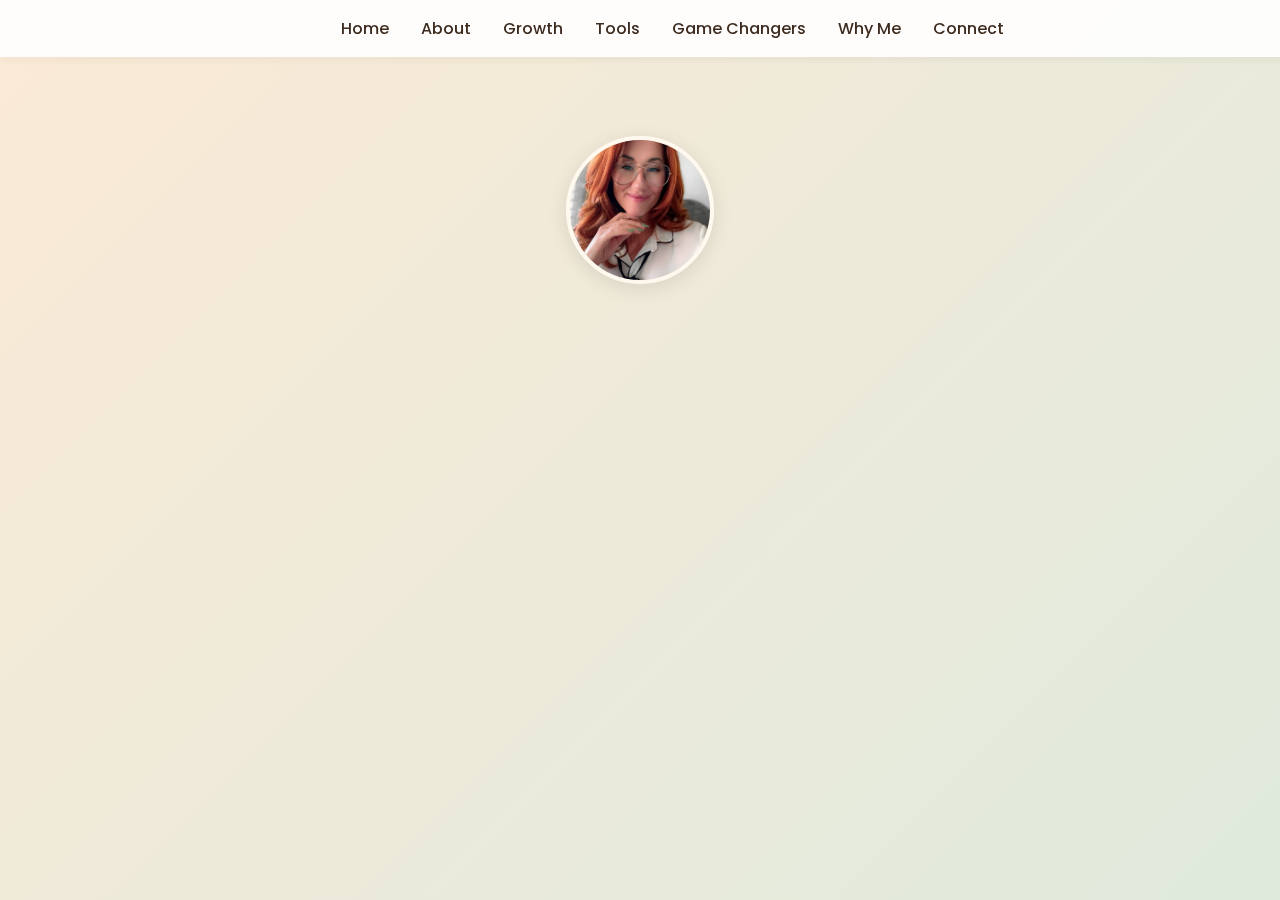
<file: index.html>
<!DOCTYPE html>
<html lang="en">
<head>
  <meta charset="UTF-8" />
  <meta name="viewport" content="width=device-width, initial-scale=1.0"/>
  <title>Jamie Bangert | Home</title>
  <link href="styles.css" rel="stylesheet" />
</head>
<body>
  <div class="animated-background">
    <nav>
      <ul>
        <li><a href="index.html">Home</a></li>
        <li><a href="about.html">About</a></li>
        <li><a href="growth.html">Growth</a></li>
        <li><a href="tools.html">Tools</a></li>
        <li><a href="gamechangers.html">Game Changers</a></li>
        <li><a href="whyme.html">Why Me</a></li>
        <li><a href="connect.html">Connect</a></li>
      </ul>
    </nav>
    <main class="hero">
      <img src="headshot.jpg" alt="Jamie Bangert Headshot" class="hero-headshot"/>
      <h1 class="fade-in">Hi, I'm Jamie Bangert 👋</h1>
      <h2 class="fade-in delay-1">Building with Trust. Leading with Heart.</h2>
      <p class="fade-in delay-2">I’m here to help people find where they’re meant to be. To spark aligned growth, real belonging, and leadership that actually feels human. I’ve been at the top, and I’ve started from scratch — and what I know for sure is this: When you’re in the right place, with the right people, everything changes. This space is for those who are ready for that next chapter. Not just a career shift — but something that finally feels right.</p>
    </main>
  </div>
</body>
</html>
</file>
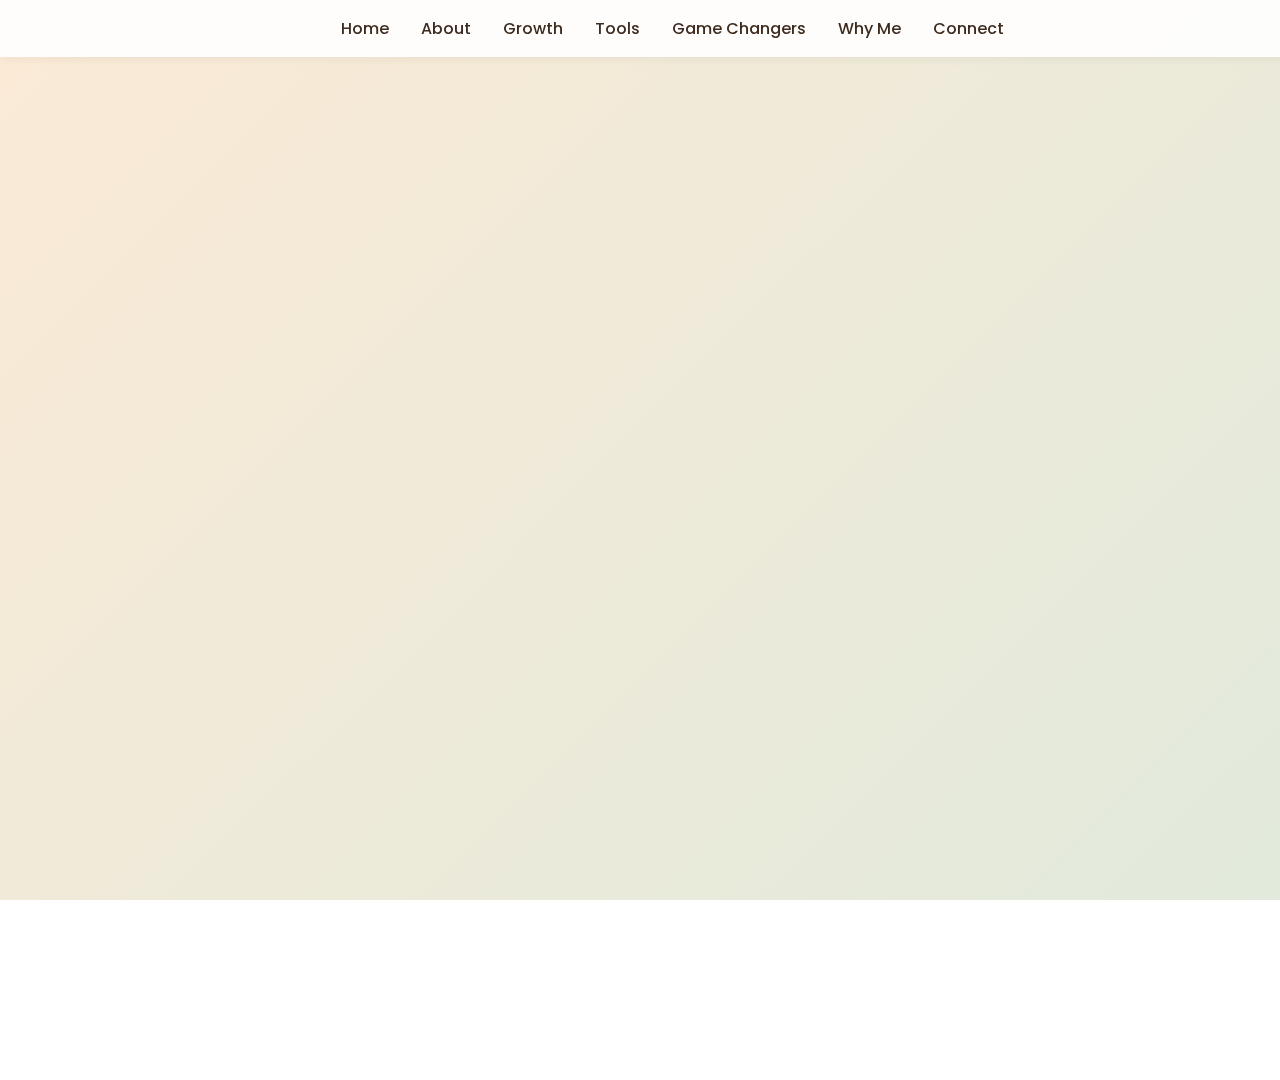
<file: about.html>
<!DOCTYPE html>
<html lang="en">
<head>
  <meta charset="UTF-8" />
  <meta name="viewport" content="width=device-width, initial-scale=1.0"/>
  <title>About Jamie</title>
  <link href="styles.css" rel="stylesheet" />
  <style>
    .section {
      opacity: 0;
      transform: translateY(20px);
      animation: fadeInUp 1s ease forwards;
      max-width: 800px;
      margin: 2rem auto;
      padding: 0 1rem;
    }
    .delay-1 { animation-delay: 0.3s; }
    .delay-2 { animation-delay: 0.6s; }
    .delay-3 { animation-delay: 0.9s; }

    @keyframes fadeInUp {
      to {
        opacity: 1;
        transform: none;
      }
    }

    .gallery {
      display: flex;
      justify-content: center;
      flex-wrap: wrap;
      gap: 2rem;
      margin-top: 3rem;
    }

    .gallery-item {
      text-align: center;
    }

    .gallery-item img {
      width: 220px;
      border-radius: 1rem;
      box-shadow: 0 6px 20px rgba(0, 0, 0, 0.1);
    }

    .gallery-item small {
      display: block;
      margin-top: 0.5rem;
      font-size: 0.95rem;
      color: #6d4f38;
    }
  </style>
</head>
<body>
  <div class="animated-background">
    <nav>
      <ul>
        <li><a href="index.html">Home</a></li>
        <li><a href="about.html">About</a></li>
        <li><a href="growth.html">Growth</a></li>
        <li><a href="tools.html">Tools</a></li>
        <li><a href="gamechangers.html">Game Changers</a></li>
        <li><a href="whyme.html">Why Me</a></li>
        <li><a href="connect.html">Connect</a></li>
      </ul>
    </nav>
    <main>
      <h1 class="section delay-1" style="margin-top: 7rem;">Meet Jamie</h1>

      <section class="section delay-1">
        <p>I’m not just here to talk about change — I’m here to help make it happen. Driven by vision, grounded in results, and always chasing what’s possible.</p>
        <p>I’ve built platforms, scaled teams, driven growth, and reinvented entire systems. And while I live for a strong Q1 — I also live for the next road trip, paddle out, or sunrise hike with my dog, Arlo.</p>
        <p>I believe leadership starts with listening. That trust is the best strategy. And that growth — the real kind — doesn’t come from playing it safe.</p>
      </section>

      <section class="section delay-2">
        <h2 style="color:#8c6239;">Real-Life Meets Real Results</h2>
        <p>I work with people who are <em>ready</em> — for more alignment, more clarity, and more ownership in their next move. People who’ve done the work. Who want more than just another title — they want to <strong>feel it</strong>.</p>
        <p>The momentum. The fit. The forward motion. That’s what I help uncover.</p>
      </section>

      <section class="gallery section delay-3">
        <div class="gallery-item">
          <img src="solo.jpg" alt="Jamie Bangert">
          <small>Living bold, leading with heart.</small>
        </div>
        <div class="gallery-item">
          <img src="arlo.jpg" alt="Arlo the Adventure Pup">
          <small>My soulpup and trail partner 🐶</small>
        </div>
        <div class="gallery-item">
          <img src="kuhla.jpg" alt="Kuhla the Horse">
          <small>Grounded strength, wild spirit 🐴</small>
        </div>
      </section>
    </main>
  </div>
</body>
</html>
</file>
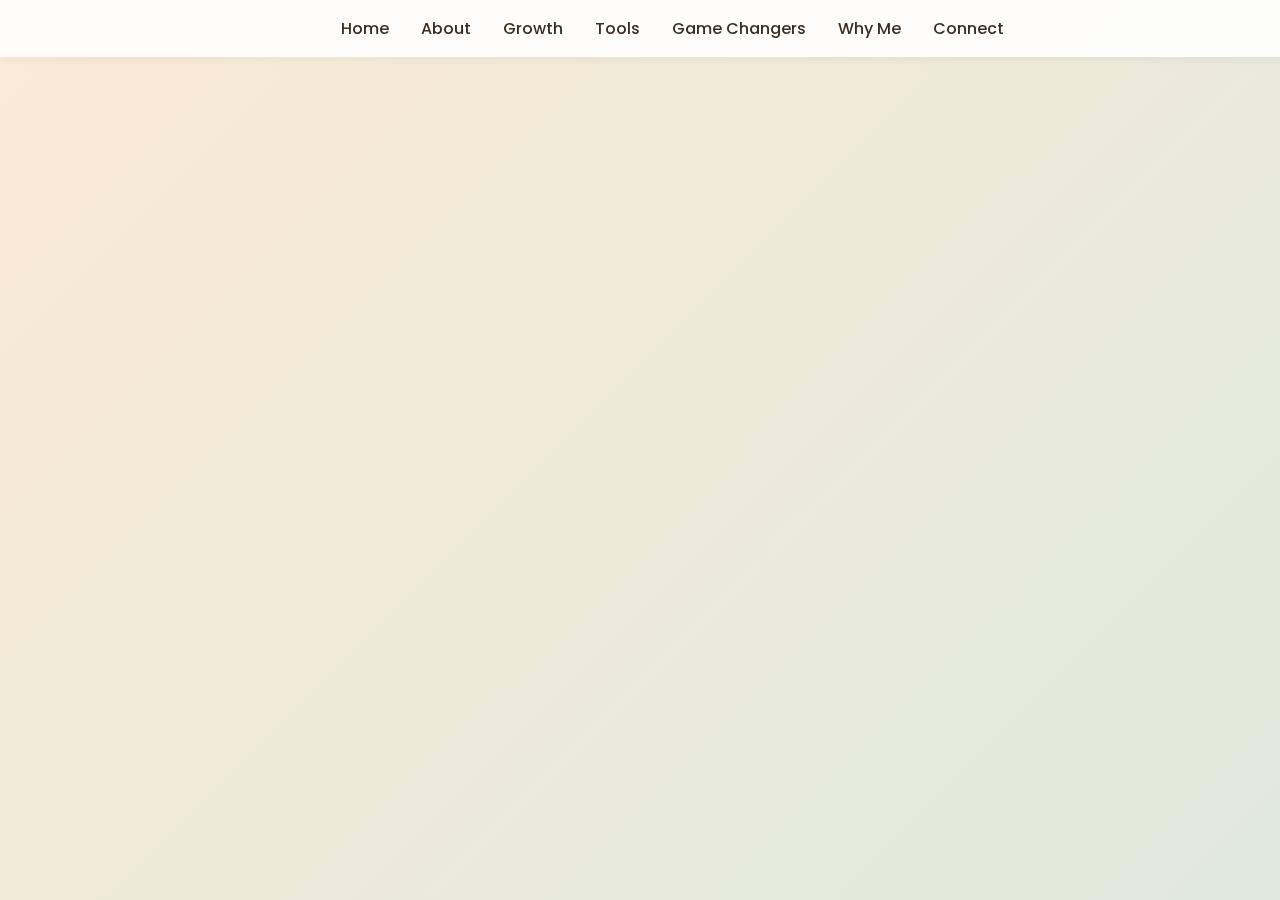
<file: connect.html>
<!DOCTYPE html>
<html lang="en">
<head>
  <meta charset="UTF-8" />
  <meta name="viewport" content="width=device-width, initial-scale=1.0"/>
  <title>Let’s Connect</title>
  <link href="styles.css" rel="stylesheet" />
  <style>
    .section {
      opacity: 0;
      transform: translateY(20px);
      animation: fadeInUp 1s ease forwards;
      max-width: 800px;
      margin: 2rem auto;
      padding: 0 1rem;
      text-align: center;
    }

    .delay-1 { animation-delay: 0.3s; }

    @keyframes fadeInUp {
      to {
        opacity: 1;
        transform: none;
      }
    }

    .contact-box {
      background: rgba(250, 240, 220, 0.92);
      border-radius: 2rem;
      box-shadow: 0 8px 22px rgba(0,0,0,0.07);
      padding: 2.5rem;
      margin: 3rem auto;
    }

    .contact-box h2 {
      color: #8c6239;
      font-size: 1.8rem;
      margin-bottom: 1rem;
    }

    .contact-box p {
      font-size: 1.05rem;
      color: #3d2b1f;
      margin: 0.5rem 0;
    }

    .contact-box a {
      color: #cc8a4c;
      font-weight: 500;
      text-decoration: none;
    }

    .contact-box a:hover {
      color: #a76d36;
    }

    .social-links {
      display: flex;
      justify-content: center;
      flex-wrap: wrap;
      gap: 1.2rem;
      margin-top: 2rem;
    }

    .social-links a {
      background: #cc8a4c;
      color: white;
      padding: 0.6rem 1.2rem;
      border-radius: 1rem;
      text-decoration: none;
      font-weight: 500;
      transition: background 0.3s ease;
    }

    .social-links a:hover {
      background: #a56c35;
    }
  </style>
</head>
<body>
  <div class="animated-background">
    <nav>
      <ul>
        <li><a href="index.html">Home</a></li>
        <li><a href="about.html">About</a></li>
        <li><a href="growth.html">Growth</a></li>
        <li><a href="tools.html">Tools</a></li>
        <li><a href="gamechangers.html">Game Changers</a></li>
        <li><a href="whyme.html">Why Me</a></li>
        <li><a href="connect.html">Connect</a></li>
      </ul>
    </nav>

    <main>
      <section class="section delay-1">
        <h1 style="margin-top: 7rem;">Let’s Connect</h1>
        <p style="margin-top: 1rem;">This doesn’t have to be formal. This doesn’t have to be final.<br>It just has to feel right to start.</p>
      </section>

      <section class="contact-box section delay-1">
        <h2>Contact Info</h2>
        <p><strong>Phone:</strong> <a href="tel:8044770017">804-477-0017</a></p>
        <p><strong>Email:</strong> <a href="mailto:jlbangert@outlook.com">jlbangert@outlook.com</a></p>
        <p><strong>Work Email:</strong> <a href="mailto:jbangert@cmghomeloans.com">jbangert@cmghomeloans.com</a></p>

        <div class="social-links">
          <a href="https://www.linkedin.com/in/jamiebangert/" target="_blank">LinkedIn</a>
          <a href="https://calendly.com/jlbangert" target="_blank">Calendly</a>
          <a href="#">Facebook (Coming Soon)</a>
        </div>
      </section>
    </main>
  </div>
</body>
</html>
</file>
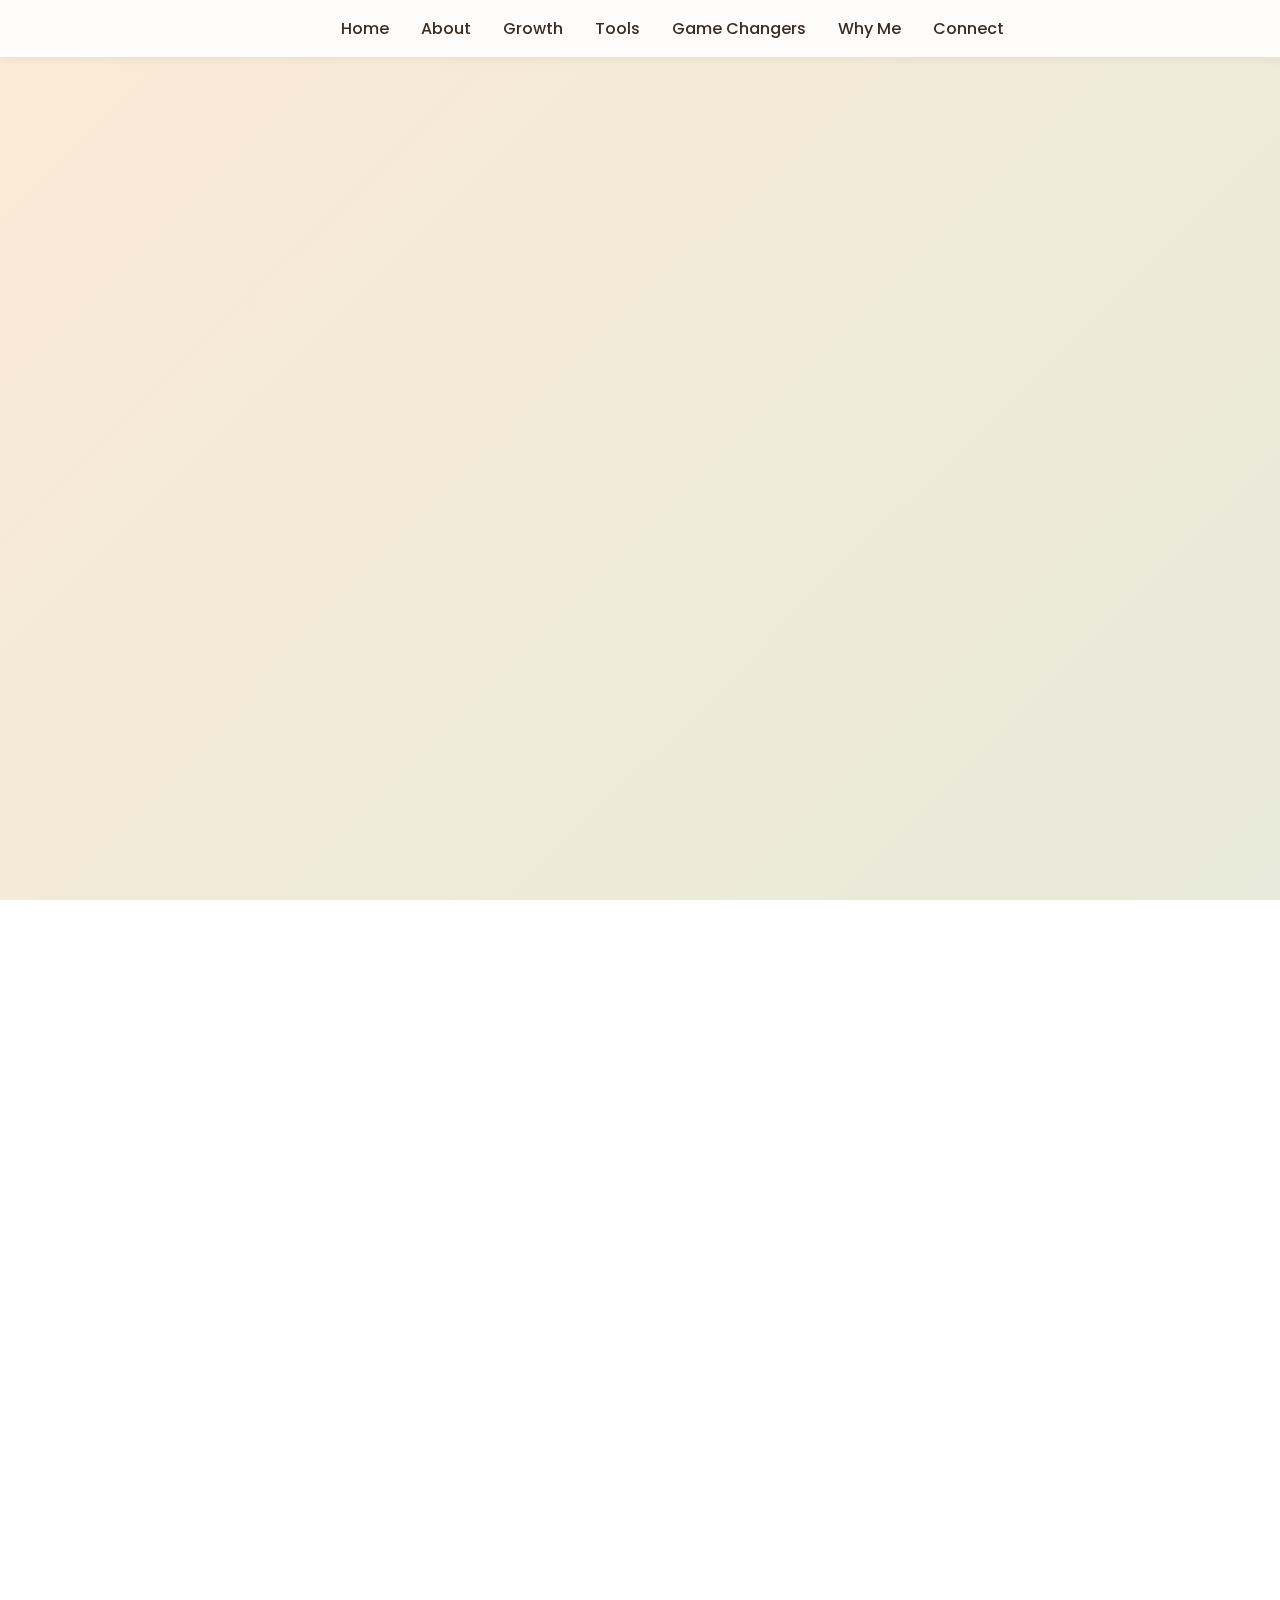
<file: gamechangers.html>
<!DOCTYPE html>
<html lang="en">
<head>
  <meta charset="UTF-8" />
  <meta name="viewport" content="width=device-width, initial-scale=1.0"/>
  <title>Game Changers</title>
  <link href="styles.css" rel="stylesheet" />
  <style>
    .section {
      opacity: 0;
      transform: translateY(20px);
      animation: fadeInUp 1s ease forwards;
      max-width: 880px;
      margin: 2rem auto;
      padding: 0 1rem;
      text-align: center;
    }

    .delay-1 { animation-delay: 0.3s; }
    .delay-2 { animation-delay: 0.6s; }

    @keyframes fadeInUp {
      to {
        opacity: 1;
        transform: none;
      }
    }

    .glow-tile {
      background: linear-gradient(135deg, rgba(250,240,220,0.88), rgba(240,250,240,0.88));
      border-radius: 2rem;
      padding: 2rem;
      margin: 2rem auto;
      box-shadow: 0 6px 24px rgba(0,0,0,0.06);
      transition: all 0.3s ease;
      max-width: 780px;
    }

    .glow-tile:hover {
      transform: translateY(-5px);
    }

    .glow-tile img {
      max-width: 100px;
      margin-bottom: 1rem;
    }

    .glow-tile h3 {
      color: #8c6239;
      margin-bottom: 0.5rem;
      font-size: 1.4rem;
    }

    .glow-tile p {
      font-size: 1.05rem;
      color: #3d2b1f;
      line-height: 1.65;
    }

    .glow-tile a {
      display: inline-block;
      margin-top: 1rem;
      background: #cc8a4c;
      color: white;
      padding: 0.4rem 1rem;
      border-radius: 0.6rem;
      text-decoration: none;
      font-weight: 500;
    }

    .glow-tile a:hover {
      background: #a86831;
    }
  </style>
</head>
<body>
  <div class="animated-background">
    <nav>
      <ul>
        <li><a href="index.html">Home</a></li>
        <li><a href="about.html">About</a></li>
        <li><a href="growth.html">Growth</a></li>
        <li><a href="tools.html">Tools</a></li>
        <li><a href="gamechangers.html">Game Changers</a></li>
        <li><a href="whyme.html">Why Me</a></li>
        <li><a href="connect.html">Connect</a></li>
      </ul>
    </nav>

    <main>
      <h1 class="section delay-1" style="margin-top: 7rem; text-align: center;">🚀 Game Changers</h1>

      <section class="section delay-2">
        <p>These aren’t just tools — they’re difference-makers. The kind that close more loans, win more referrals, and keep clients talking long after the deal is done. If you’re not using these yet, you’re leaving major opportunity on the table.</p>
      </section>

      <section class="section delay-2">
        <div class="glow-tile">
          <img src="allinone.png" alt="All In One Loan Icon" />
          <h3>All In One Loan by CMG</h3>
          <p>This is the future of lending. Borrowers combine banking with their mortgage to pay off principal faster and save more — without giving up flexibility.</p>
          <a href="#">Learn More</a>
        </div>

        <div class="glow-tile">
          <img src="homefundit.png" alt="HomeFundIt Icon" />
          <h3>HomeFundIt by CMG</h3>
          <p>Make down payments possible for first-time buyers through crowdfunding. Buyers get help. You close more loans. Everyone wins.</p>
          <a href="#">Explore the Platform</a>
        </div>

        <div class="glow-tile">
          <img src="TCA.jpg" alt="Total Cost Analysis Icon" />
          <h3>Total Cost Analysis</h3>
          <p>Empower your borrowers with real financial clarity. Side-by-side loan comparisons build trust, drive action, and elevate your conversations.</p>
          <a href="#">See It in Action</a>
        </div>

        <div class="glow-tile">
          <img src="bombbomb.jpg" alt="BombBomb Icon" />
          <h3>BombBomb Video Messaging</h3>
          <p>BombBomb lets you send quick, personal videos that stand out in a noisy world. Build trust, show up as yourself, and keep your relationships strong — even from a distance.</p>
          <a href="#">Get My Tips</a>
        </div>
      </section>
    </main>
  </div>
</body>
</html>
</file>
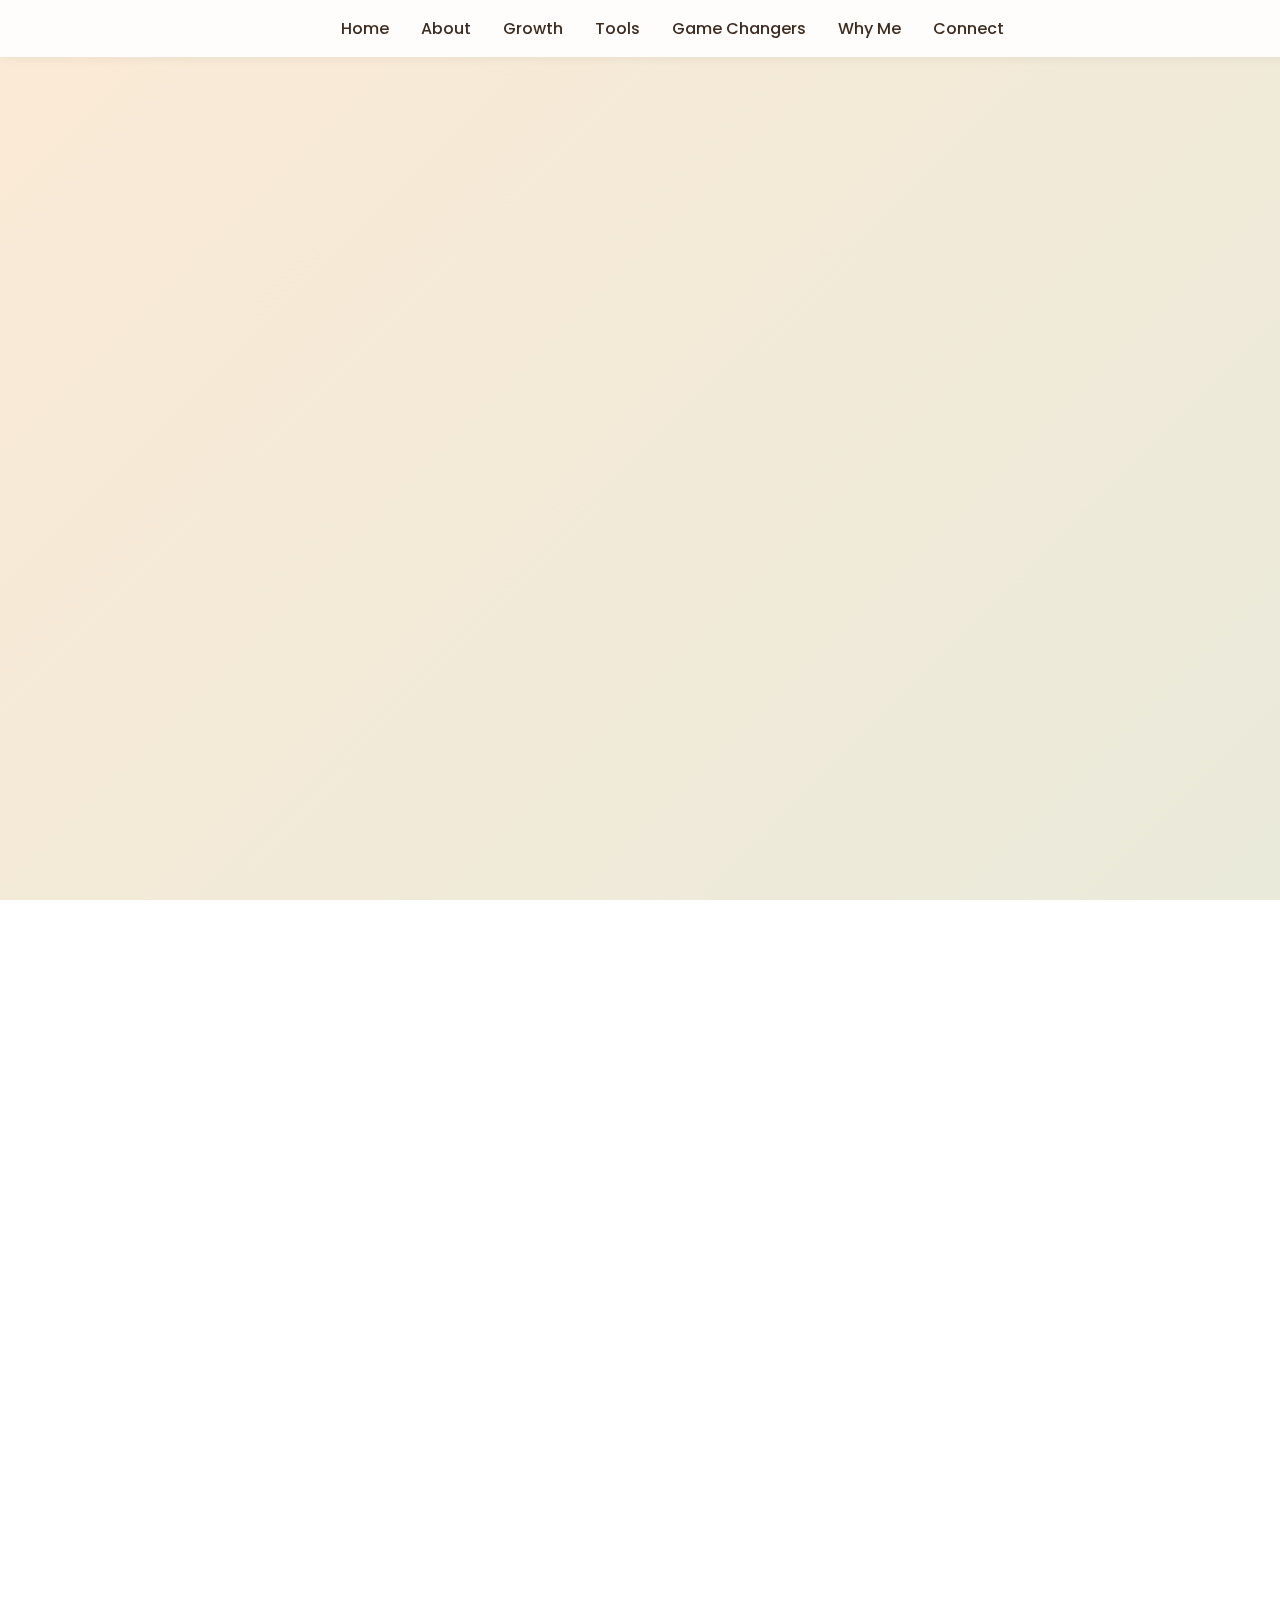
<file: growth.html>
<!DOCTYPE html>
<html lang="en">
<head>
  <meta charset="UTF-8" />
  <meta name="viewport" content="width=device-width, initial-scale=1.0"/>
  <title>Fuel for Growth</title>
  <link href="styles.css" rel="stylesheet" />
  <style>
    .section {
      opacity: 0;
      transform: translateY(20px);
      animation: fadeInUp 1s ease forwards;
      max-width: 800px;
      margin: 2rem auto;
      padding: 0 1rem;
    }
    .delay-1 { animation-delay: 0.3s; }
    .delay-2 { animation-delay: 0.6s; }
    .delay-3 { animation-delay: 0.9s; }

    @keyframes fadeInUp {
      to {
        opacity: 1;
        transform: none;
      }
    }

    .card {
      background: white;
      border-radius: 1rem;
      box-shadow: 0 6px 18px rgba(0,0,0,0.07);
      padding: 1.25rem 1.5rem;
      margin: 1.5rem 0;
    }

    .card h3 {
      margin-top: 0;
      color: #8c6239;
    }

    .card p {
      font-size: 0.98rem;
      color: #3d2b1f;
    }

    .card a {
      display: inline-block;
      margin-top: 0.75rem;
      color: #cc8a4c;
      text-decoration: none;
      font-weight: 500;
    }

    .card a:hover {
      color: #a56e35;
    }
  </style>
</head>
<body>
  <div class="animated-background">
    <nav>
      <ul>
        <li><a href="index.html">Home</a></li>
        <li><a href="about.html">About</a></li>
        <li><a href="growth.html">Growth</a></li>
        <li><a href="tools.html">Tools</a></li>
        <li><a href="gamechangers.html">Game Changers</a></li>
        <li><a href="whyme.html">Why Me</a></li>
        <li><a href="connect.html">Connect</a></li>
      </ul>
    </nav>

    <main>
      <h1 class="section delay-1" style="margin-top: 7rem;">✨ Fuel for Growth</h1>

      <section class="section delay-2">
        <p>Growth isn’t about adding more. It’s about tuning in. These are the voices and tools I turn to when I need clarity, energy, or a fresh perspective. Start anywhere — come back often.</p>
      </section>

      <section class="section delay-2">
        <h2>📚 Books That Changed My Thinking</h2>
        <p>These books shifted the way I lead, think, and show up in every area of my life. Whether you're in a season of transition or just need a fresh lens — there's power in each of these pages.</p>

        <div class="card">
          <h3>Thinking in Bets</h3>
          <p>Make smarter decisions by thinking in probabilities — not just outcomes.</p>
          <a href="https://www.audible.com/pd/Thinking-in-Bets-Audiobook/B078SDRSGX" target="_blank">🎧 Listen on Audible</a>
        </div>

        <div class="card">
          <h3>Atomic Habits</h3>
          <p>Small habits, big results. Build systems that support real change.</p>
          <a href="https://www.audible.com/pd/Atomic-Habits-Audiobook/1524779261" target="_blank">🎧 Listen on Audible</a>
        </div>

        <div class="card">
          <h3>The Courage to Be Disliked</h3>
          <p>A radical mindset shift about authenticity, freedom, and living aligned.</p>
          <a href="https://www.audible.com/pd/The-Courage-to-Be-Disliked-Audiobook/B07BRPQ8LW" target="_blank">🎧 Listen on Audible</a>
        </div>

        <div class="card">
          <h3>How to Talk to Anyone</h3>
          <p>Master the art of connection, conversation, and confident communication.</p>
          <a href="https://www.audible.com/pd/How-to-Talk-to-Anyone-Audiobook/B013F5WEZK" target="_blank">🎧 Listen on Audible</a>
        </div>
      </section>

      <section class="section delay-3">
        <h2>🎙️ Podcasts That Keep Me Sharp</h2>
        <p>Podcasts are my go-to when I’m on the move. These are the ones that bring strategy, alignment, and just enough fire to keep me chasing the next level.</p>

        <div class="card">
          <h3>Mortgage Marketing Radio</h3>
          <p>Interviews with top producers. Practical marketing strategies that work.</p>
          <a href="https://podcasts.apple.com/us/podcast/mortgage-marketing-radio/id1100170941" target="_blank">▶️ Listen on Apple Podcasts</a>
        </div>

        <div class="card">
          <h3>Million Dollar Mortgage Experience</h3>
          <p>Deep dives with high-volume pros, especially in the non-QM space.</p>
          <a href="https://podcasts.apple.com/us/podcast/million-dollar-mortgage-experience/id1446243917" target="_blank">▶️ Listen on Apple Podcasts</a>
        </div>

        <div class="card">
          <h3>The Ed Mylett Show</h3>
          <p>High-performance conversations with leaders, athletes, and entrepreneurs.</p>
          <a href="https://podcasts.apple.com/us/podcast/the-ed-mylett-show/id1183365502" target="_blank">▶️ Listen on Apple Podcasts</a>
        </div>

        <div class="card">
          <h3>The Loan Officer Podcast</h3>
          <p>Mortgage, personal finance, and business mentorship — straight from the field.</p>
          <a href="https://podcasts.apple.com/us/podcast/the-loan-officer-podcast/id1496184676" target="_blank">▶️ Listen on Apple Podcasts</a>
        </div>

        <div class="card">
          <h3>Mortgage Connects</h3>
          <p>Fannie Mae’s official podcast. Market insights, data drops, and trends that matter.</p>
          <a href="https://podcasts.apple.com/us/podcast/mortgage-connects/id1618324517" target="_blank">▶️ Listen on Apple Podcasts</a>
        </div>
      </section>
    </main>
  </div>
</body>
</html>
</file>
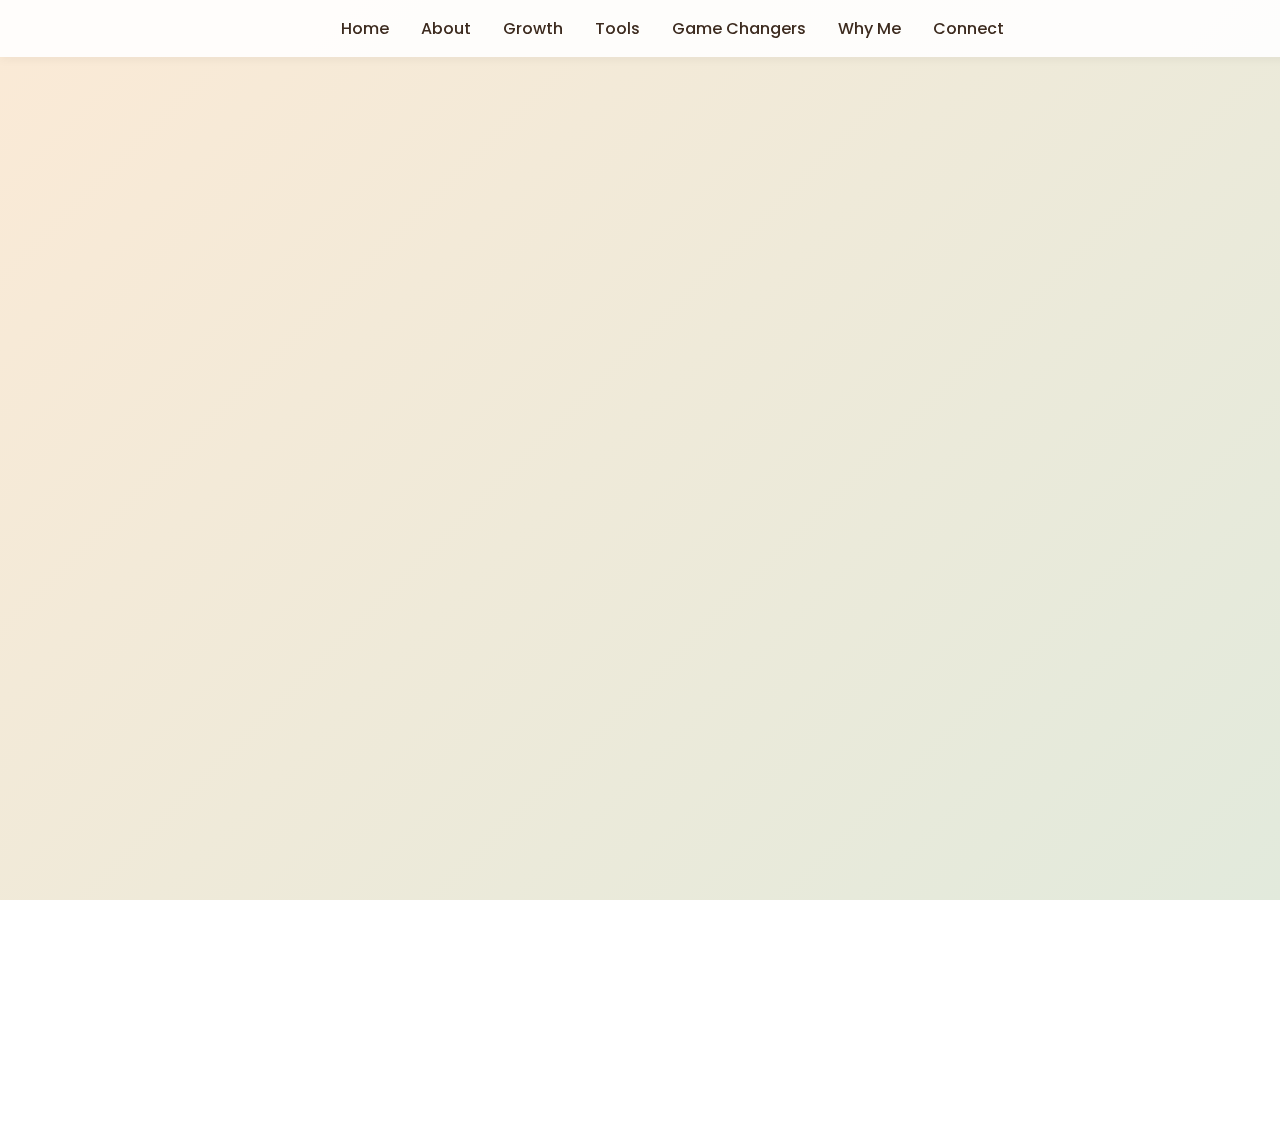
<file: tools.html>
<!DOCTYPE html>
<html lang="en">
<head>
  <meta charset="UTF-8" />
  <meta name="viewport" content="width=device-width, initial-scale=1.0"/>
  <title>Tools That Help You Win</title>
  <link href="styles.css" rel="stylesheet" />
  <style>
    .section {
      opacity: 0;
      transform: translateY(20px);
      animation: fadeInUp 1s ease forwards;
      max-width: 800px;
      margin: 2rem auto;
      padding: 0 1rem;
    }

    .delay-1 { animation-delay: 0.3s; }
    .delay-2 { animation-delay: 0.6s; }
    .delay-3 { animation-delay: 0.9s; }
    .delay-4 { animation-delay: 1.2s; }

    @keyframes fadeInUp {
      to {
        opacity: 1;
        transform: none;
      }
    }

    .tool-card {
      background: rgba(250, 240, 220, 0.88);
      border-radius: 1rem;
      box-shadow: 0 6px 16px rgba(0, 0, 0, 0.05);
      padding: 1.25rem 1.5rem;
      margin: 1.5rem 0;
      transition: transform 0.3s ease;
    }

    .tool-card:hover {
      transform: translateY(-4px);
    }

    .tool-card h3 {
      margin-top: 0;
      color: #8c6239;
    }

    .tool-card p {
      font-size: 0.98rem;
      color: #3d2b1f;
      margin-bottom: 0.5rem;
    }

    .tool-card a.button {
      display: inline-block;
      margin-top: 0.75rem;
      padding: 0.4rem 0.8rem;
      background: #cc8a4c;
      color: white;
      border-radius: 0.5rem;
      text-decoration: none;
      font-weight: 500;
    }

    .tool-card a.button:hover {
      background: #b07439;
    }
  </style>
</head>
<body>
  <div class="animated-background">
    <nav>
      <ul>
        <li><a href="index.html">Home</a></li>
        <li><a href="about.html">About</a></li>
        <li><a href="growth.html">Growth</a></li>
        <li><a href="tools.html">Tools</a></li>
        <li><a href="gamechangers.html">Game Changers</a></li>
        <li><a href="whyme.html">Why Me</a></li>
        <li><a href="connect.html">Connect</a></li>
      </ul>
    </nav>

    <main>
      <h1 class="section delay-1" style="margin-top: 7rem;">🛠 Tools That Help You Win</h1>

      <section class="section delay-2">
        <p>The right tools don’t just help you stay organized — they help you stay in motion. These are the ones I use (and love) to build relationships, run smarter, and grow faster.</p>
      </section>

      <section class="section delay-2">
        <div class="tool-card">
          <h3>CRM That Works for You</h3>
          <p>A good CRM should feel like a partner, not a burden. Surefire by CMG is built for speed, tracking, and relationship-first automation that actually works.</p>
          <a href="https://join.cmghomeloans.com/recruiting/your-promotion-team/Is%20Your%20CRM%20on%20Steriods%3F" target="_blank" class="button">See CRM in Action</a>
        </div>

        <div class="tool-card">
          <h3>Weekly Touchpoint Template</h3>
          <p>My personal framework for consistent, meaningful outreach to agents and partners — simple, effective, and built for trust.</p>
          <a href="#" class="button">Download PDF</a>
        </div>

        <div class="tool-card">
          <h3>AM Routine Worksheet</h3>
          <p>A clear morning = clear results. This worksheet helps ground your energy, align your mindset, and set the tone for your day.</p>
          <a href="#" class="button">Download Worksheet</a>
        </div>

        <div class="tool-card">
          <h3>Video Messaging Tips</h3>
          <p>Cut through the noise. Connect face-to-face. These are the tips I use to stand out in 60 seconds or less — human, fast, and effective.</p>
          <a href="#" class="button">Get My Tips</a>
        </div>
      </section>
    </main>
  </div>
</body>
</html>
</file>
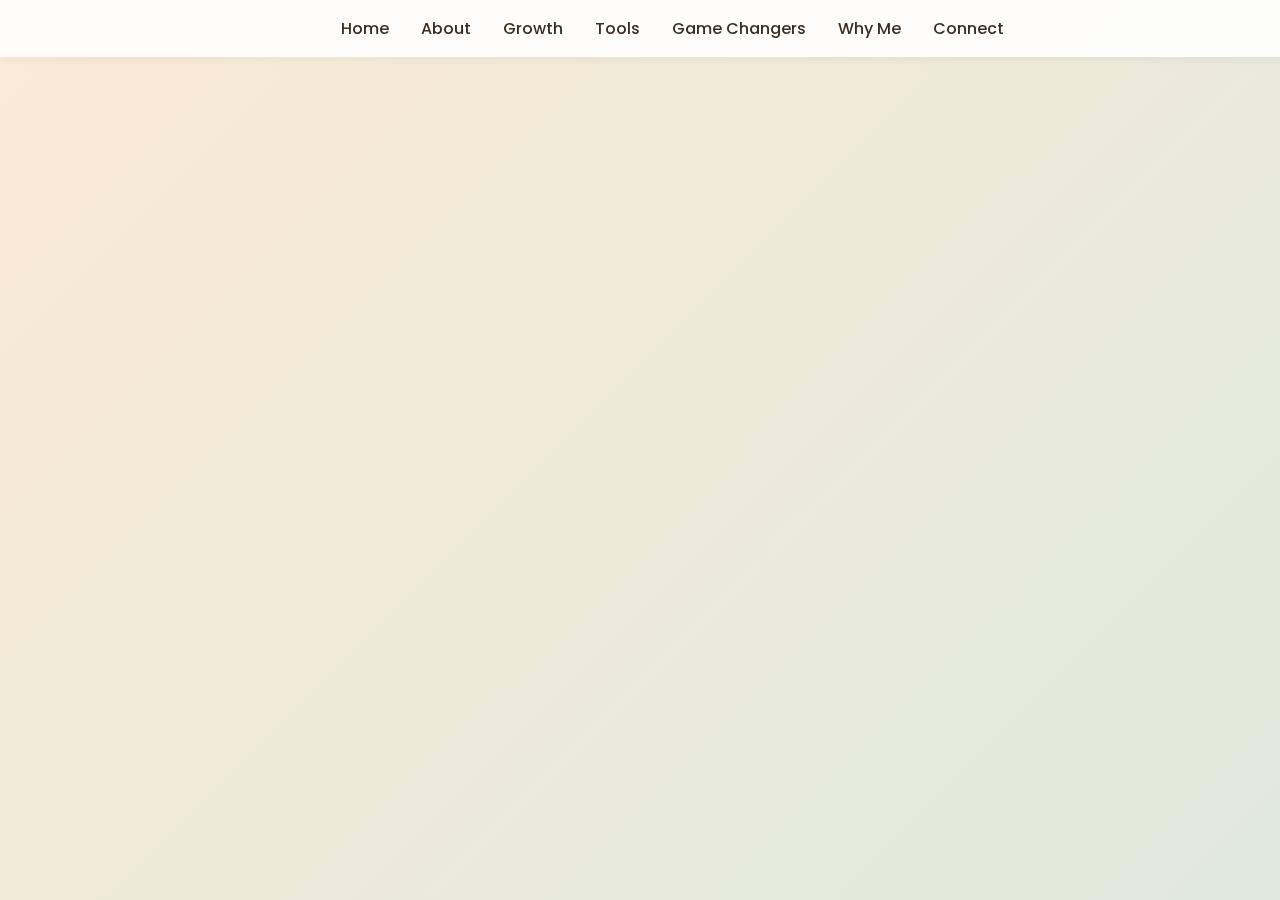
<file: whyme.html>
<!DOCTYPE html>
<html lang="en">
<head>
  <meta charset="UTF-8" />
  <meta name="viewport" content="width=device-width, initial-scale=1.0"/>
  <title>Why Me</title>
  <link href="styles.css" rel="stylesheet" />
  <style>
    .section {
      opacity: 0;
      transform: translateY(20px);
      animation: fadeInUp 1s ease forwards;
      max-width: 820px;
      margin: 2rem auto;
      padding: 0 1rem;
    }

    .delay-1 { animation-delay: 0.3s; }
    .delay-2 { animation-delay: 0.6s; }

    @keyframes fadeInUp {
      to {
        opacity: 1;
        transform: none;
      }
    }

    .why-box {
      background: rgba(250, 240, 220, 0.9);
      border-radius: 2rem;
      box-shadow: 0 6px 18px rgba(0,0,0,0.06);
      padding: 2rem;
      margin-top: 2rem;
    }

    .why-box h2 {
      text-align: center;
      color: #8c6239;
      font-size: 1.8rem;
      margin-bottom: 1rem;
    }

    .why-box ul {
      list-style: none;
      padding-left: 0;
    }

    .why-box ul li {
      font-size: 1.05rem;
      color: #3d2b1f;
      margin-bottom: 1rem;
      padding-left: 1.5rem;
      position: relative;
    }

    .why-box ul li::before {
      content: "✨";
      position: absolute;
      left: 0;
      font-size: 1.2rem;
    }

    .cta {
      text-align: center;
      margin-top: 2.5rem;
    }

    .cta a {
      background: #cc8a4c;
      color: white;
      padding: 0.6rem 1.2rem;
      border-radius: 0.6rem;
      text-decoration: none;
      font-weight: 500;
    }

    .cta a:hover {
      background: #a66832;
    }
  </style>
</head>
<body>
  <div class="animated-background">
    <nav>
      <ul>
        <li><a href="index.html">Home</a></li>
        <li><a href="about.html">About</a></li>
        <li><a href="growth.html">Growth</a></li>
        <li><a href="tools.html">Tools</a></li>
        <li><a href="gamechangers.html">Game Changers</a></li>
        <li><a href="whyme.html">Why Me</a></li>
        <li><a href="connect.html">Connect</a></li>
      </ul>
    </nav>

    <main>
      <h1 class="section delay-1" style="margin-top: 7rem; text-align: center;">I’m not here to sell you.<br>I’m here to align you.</h1>

      <section class="why-box section delay-2">
        <h2>Why People Work With Me</h2>
        <ul>
          <li>I believe in growth that actually feels good.</li>
          <li>I lead with trust, not tactics.</li>
          <li>I don’t just help people switch companies — I help them step into their power.</li>
          <li>I listen first. Then move fast. And never push.</li>
          <li>I’m not afraid to ask the real questions — and give real feedback.</li>
          <li>I show up. Every time. With heart, with vision, with integrity.</li>
        </ul>
      </section>

      <section class="section delay-2 cta">
        <p>Let’s talk — not to convince you, but to help you see what’s possible.</p>
        <a href="connect.html">Start the Conversation</a>
      </section>
    </main>
  </div>
</body>
</html>
</file>
<file: styles.css>
@import url('https://fonts.googleapis.com/css2?family=Playfair+Display:wght@500&family=Poppins:wght@300;500&display=swap');

body, html {
  margin: 0;
  padding: 0;
  font-family: 'Poppins', sans-serif;
  scroll-behavior: smooth;
  height: 100%;
  overflow-x: hidden;
}

.animated-background {
  position: relative;
  min-height: 100vh;
  background: linear-gradient(135deg, #fbead6, #d6eadf, #ffe2c6, #cce8d3);
  background-size: 400% 400%;
  animation: shimmer 20s ease infinite;
  display: flex;
  flex-direction: column;
}

@keyframes shimmer {
  0% { background-position: 0% 50%; }
  50% { background-position: 100% 50%; }
  100% { background-position: 0% 50%; }
}

nav {
  background: rgba(255,255,255,0.9);
  position: fixed;
  width: 100%;
  z-index: 1000;
  padding: 1rem 2rem;
  box-shadow: 0 2px 10px rgba(0,0,0,0.05);
}
nav ul {
  display: flex;
  justify-content: center;
  list-style: none;
  gap: 2rem;
  margin: 0;
  padding: 0;
}
nav ul li a {
  text-decoration: none;
  font-weight: 500;
  color: #3d2b1f;
}
nav ul li a:hover {
  color: #cc8a4c;
}

.hero {
  margin-top: 6.5rem;
  padding: 2rem;
  text-align: center;
  max-width: 720px;
  margin-left: auto;
  margin-right: auto;
}
.hero-headshot {
  width: 320px;
  height: 420px;
  object-fit: cover;
  border-radius: 50% / 58%;
  background: rgba(255, 255, 255, 0.4);
  box-shadow: 0 12px 48px rgba(0, 0, 0, 0.2);

  width: 140px;
  height: 140px;
  object-fit: cover;
  border-radius: 100%;
  border: 4px solid #fff8ee;
  box-shadow: 0 4px 20px rgba(0,0,0,0.1);
  margin-bottom: 1.5rem;
}
.hero h1 {
  font-size: 2.2rem;
  color: #cc8a4c;
  font-family: 'Playfair Display', serif;
}
.hero h2 {
  font-size: 1.3rem;
  color: #6d4f38;
  margin-top: 0.5rem;
}
.hero p {
  font-size: 1.05rem;
  margin-top: 1.5rem;
  line-height: 1.8;
  color: #3d2b1f;
  padding: 0 1rem;
}

.fade-in {
  opacity: 0;
  transform: translateY(20px);
  animation: fadeInUp 1s ease forwards;
}
.delay-1 { animation-delay: 0.4s; }
.delay-2 { animation-delay: 0.8s; }

@keyframes fadeInUp {
  to {
    opacity: 1;
    transform: none;
  }
}

.social-links a {
  background: #d6e4d2 !important;
  color: #3a4032 !important;
  font-weight: 500;
  padding: 0.6rem 1.2rem;
  border-radius: 1rem;
  text-decoration: none;
  transition: background 0.3s ease;
}

.social-links a:hover {
  background: #c4d9bd !important;
}
</file>
